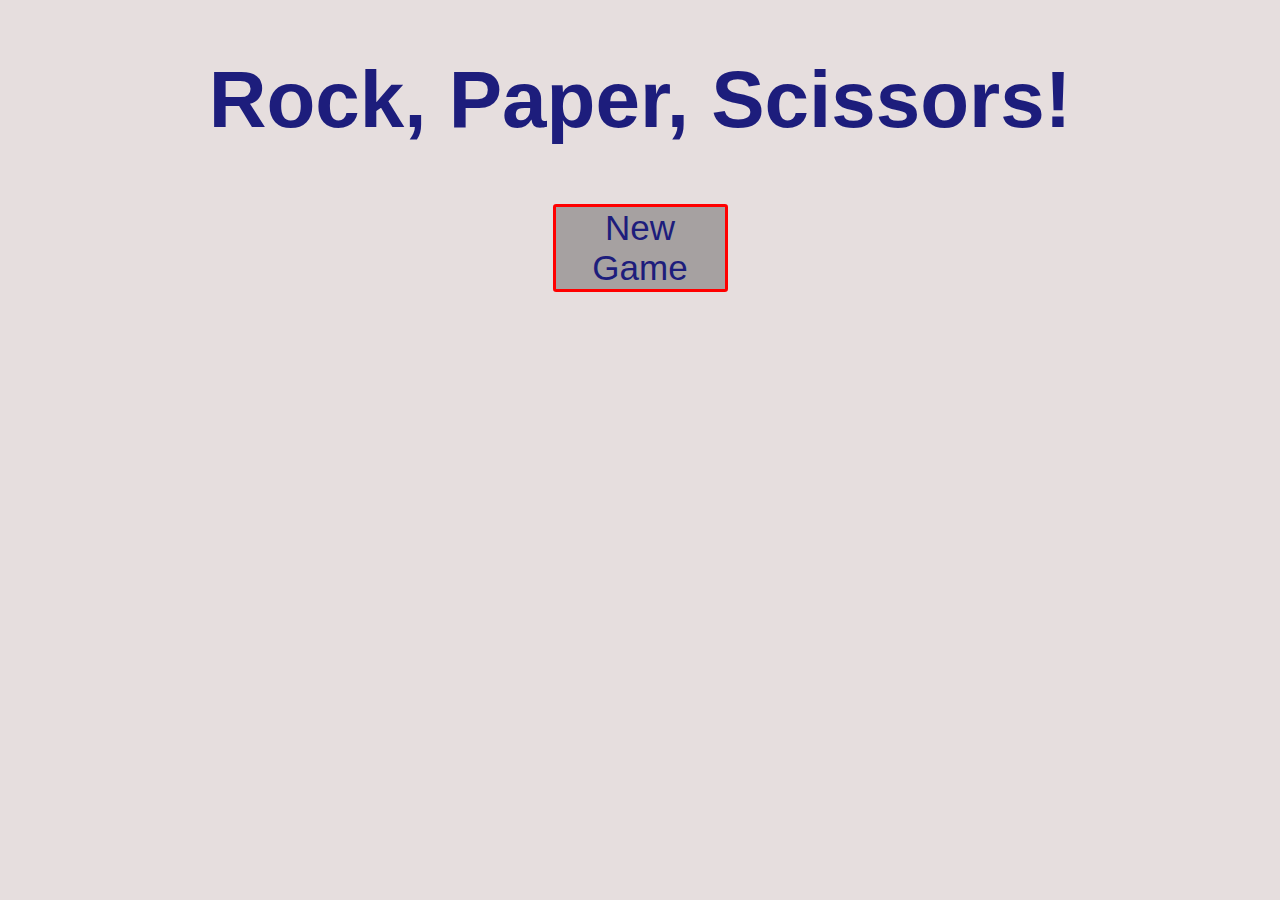
<file: indexP2.html>
<!DOCTYPE html>
<html lang="en" dir="ltr">
    <head>
        <meta charset="UTF-8">
        <title>Rock, Paper, Scissors!</title>
        <link rel="stylesheet" href="styleP2.css">
    </head>
    <body>
        <div class="title">
            <h1>Rock, Paper, Scissors!</h1>
        </div>

        <div id="round"></div>

        <div id="outcome"></div>

        <div class="buttons">
            <button id="newgame">New Game</button>
        </div>

        <div id="results"></div>

        <script type="text/javascript" src="scriptP2.js"></script>
    </body>
</html>
</file>
<file: styleP2.css>
/* body style */
body {
    margin: 0 auto;
    padding: 0;
    font-family: Copperplate, Helvetica;
    background-color: rgba(214, 202, 202, 0.616);
    background-size: cover;
}

/* paragraph style */
p {
    color:rgb(29, 29, 124);
}

/* button style */
button {
    outline: none;
    border: 3px solid red;
    color: rgb(29, 29, 124);
    border-radius: .2rem;
    font-size: 35px;
    text-align: center;
    width: 175px;
    margin: 5px;
    background-color: rgba(126, 123, 123, 0.616);
}

/* title style */
.title {
    text-align: center;
    font-size: 40px;
    color: rgb(29, 29, 124);
    text-shadow: .5rem red;
}

/* button position */
.buttons {
    display: flex;
    justify-content: center;
}

/* button changes colour when hovered over */
button:hover {
    background-color: rgb(29, 29, 124);
    color: red;
    transform: scale(1.2);
    text-shadow: 0 0 .5rem black;
    border-color: red;
    transition: all .17s ease;
}

/* player score position */
#playerscore {
    margin: 10px;
}

/* computer score position */
#compscore {
    margin: 10px;
}

.compUp {
    transform: scale(1.3);
    transition: all .17s ease;
}

/* scores positioning */
#playerscore, #compscore {
    display: inline-block;
    color:rgb(29, 29, 124);
}

/* red score */
b {
    color: red;
}

/* scores style */
#results {
    font-size: 22px;
}

/* buttons style */
#rockButton, #paperButton, #scissorsbutton {
    font-size: 45px;
    margin: 7px;
}

/* round counter style */
#currentround {
    text-align: center;
    font-size: 30px;
    color: rgb(29, 29, 124);
}

/* outcome styling */
#outcome {
    text-align: center;
}
</file>
